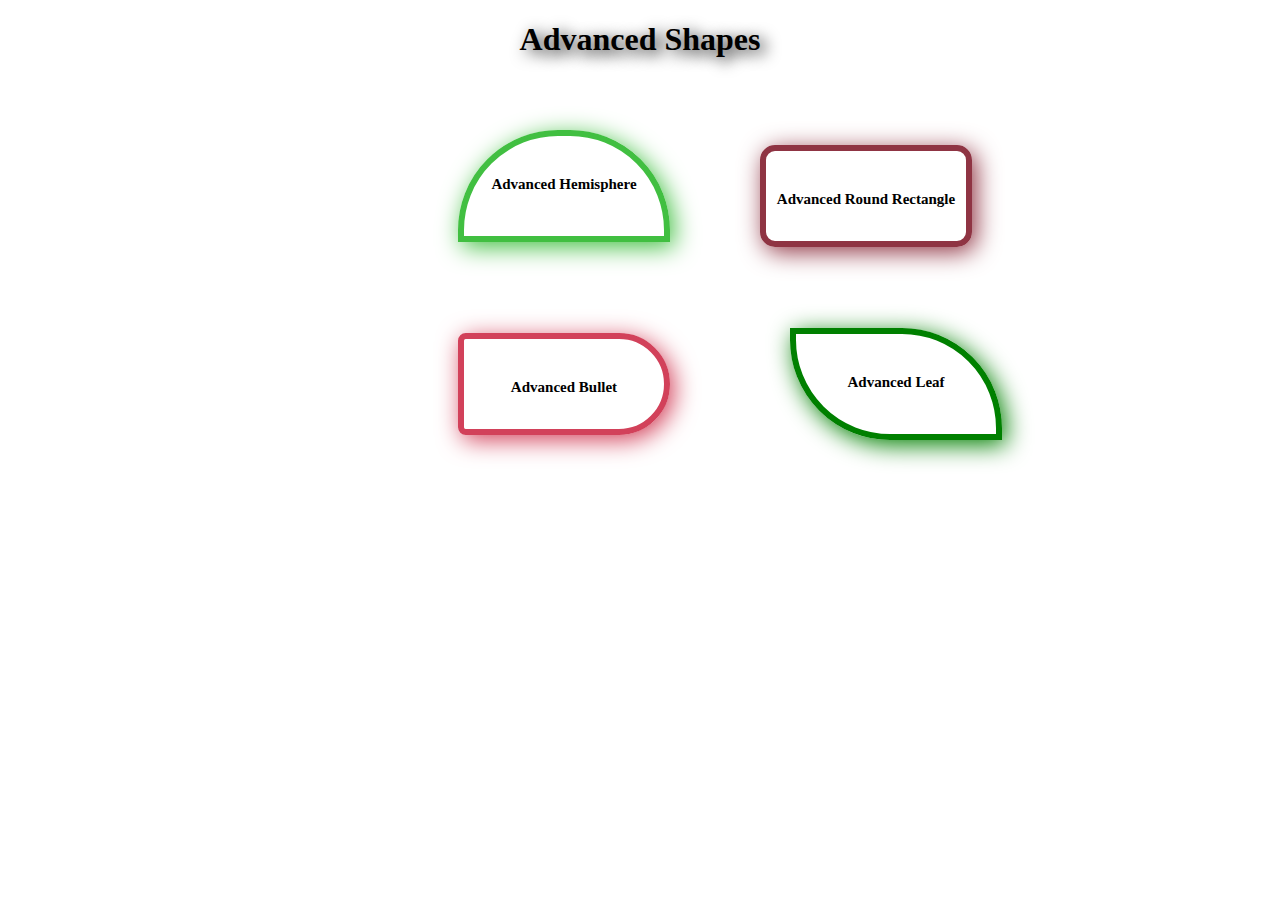
<file: index.html>
<!DOCTYPE html>
<html lang="en">
<head>
    <meta charset="UTF-8">
    <meta name="viewport" content="width=device-width, initial-scale=1.0">
   <link rel="stylesheet" href="borderradius.css">
    <title>Document</title>
</head>
<body>
    <h1>Advanced Shapes</h1>

<div class="sideby"><div class="hemisphere"><div class="text">Advanced Hemisphere</div></div><br>


<div class="round-rectangle"><div class="text">Advanced Round Rectangle</div></div><br></div><br><br>


<div class="sideby"><div class="bullet"><div class="text">Advanced Bullet</div></div>


<div class="leaf"><div class="text">Advanced Leaf</div></div>
</div>
</body>
</html>
</file>
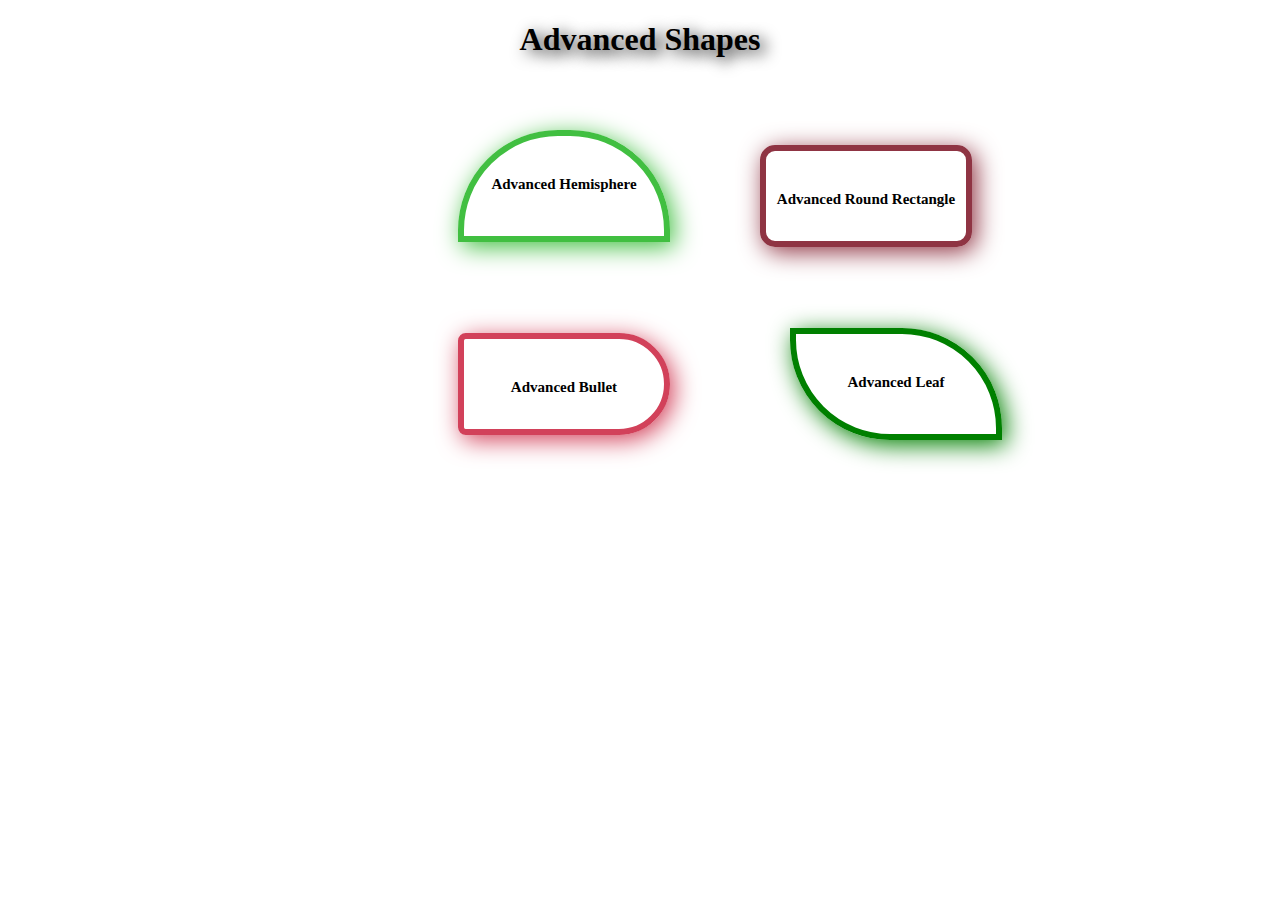
<file: borderradius.html>
<!DOCTYPE html>
<html lang="en">
<head>
    <meta charset="UTF-8">
    <meta name="viewport" content="width=device-width, initial-scale=1.0">
   <link rel="stylesheet" href="borderradius.css">
    <title>Document</title>
</head>
<body>
    <h1>Advanced Shapes</h1>

<div class="sideby"><div class="hemisphere"><div class="text">Advanced Hemisphere</div></div><br>


<div class="round-rectangle"><div class="text">Advanced Round Rectangle</div></div><br></div><br><br>


<div class="sideby"><div class="bullet"><div class="text">Advanced Bullet</div></div>


<div class="leaf"><div class="text">Advanced Leaf</div></div>
</div>
</body>
</html>
</file>
<file: borderradius.css>
h1{
    text-align: center;
    text-shadow: 5px 4px 16px;

}
  .text{
    font-weight: bolder;
    text-align: center;
    margin-top: 40px;
    font-size: 15px;
  }
 
    
 .sideby{
    display: flex;
    gap: 20px;
    align-items: center;
 position: relative;
 left: 400px;
 }  

.hemisphere {
    width: 200px;
    height: 100px;
  border: 6px solid rgb(65, 191, 65);
    border-top-left-radius: 100px;
    border-top-right-radius: 100px;
    box-shadow: 4px 5px 25px  rgb(65, 191, 65);
 margin: 50px;


  }
  .round-rectangle{
    width: 200px;
    height: 90px;
    border:  6px solid rgb(143, 52, 67);
    border-radius: 15px;
    box-shadow: 4px 5px 25px rgb(143, 52, 67);
    margin-top: 20px;

  }
  .bullet{
    width: 200px;
    height: 90px;
    border:  6px solid rgb(210, 65, 90);
    border-top-left-radius:15px ;
    border-bottom-left-radius: 15px;
    border-top-right-radius: 100px;
    border-bottom-right-radius: 100px;
    box-shadow: 4px 5px 25px rgb(210, 65, 90);
    margin-left: 50px;
  }
  .leaf {
    width: 200px;
    height: 100px;
   border: 6px solid green;
 border-top-right-radius: 100px;
border-bottom-left-radius: 100px;
margin-left: 30px;
box-shadow: 4px 5px 25px green;
margin-left: 100px;

  }
</file>
